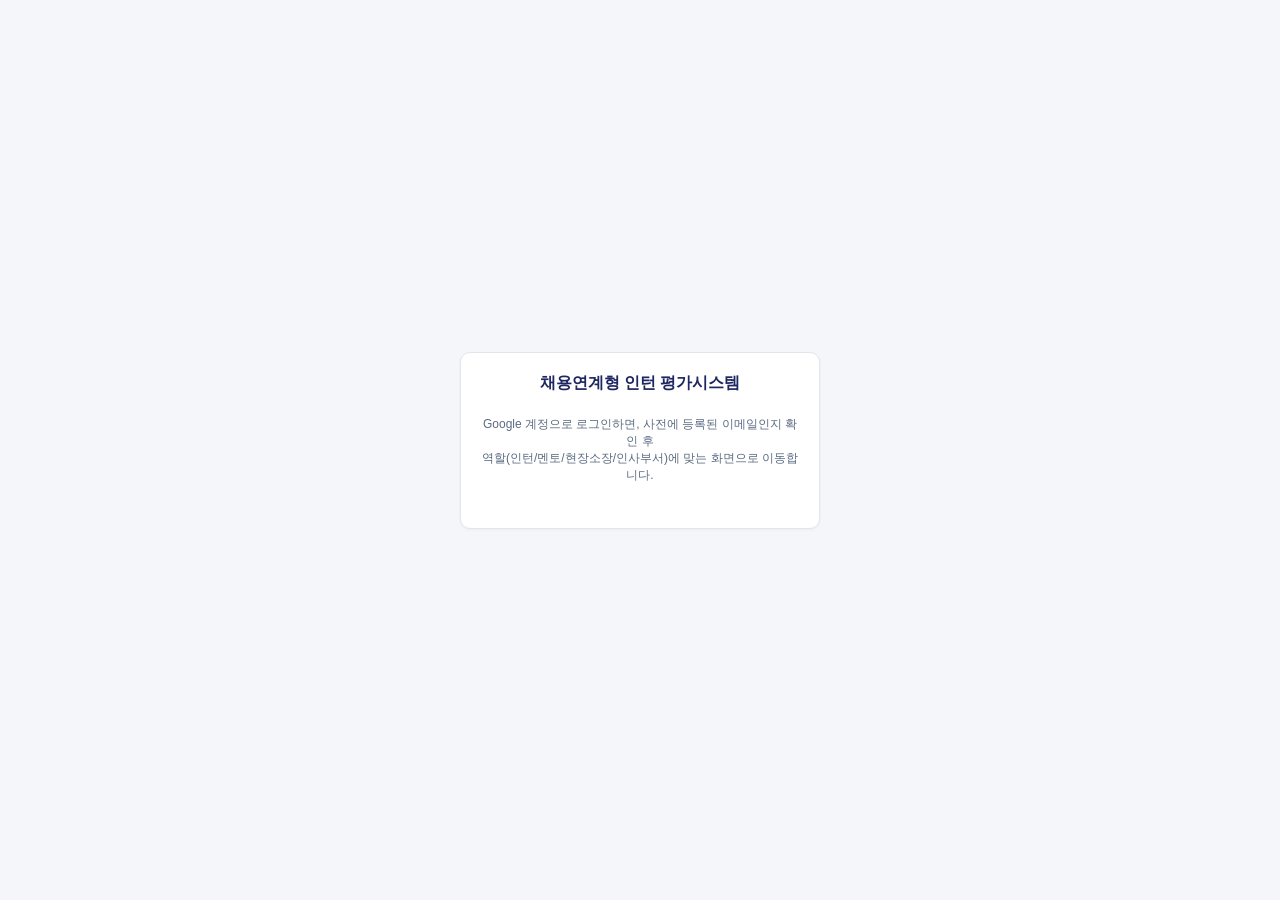
<file: index.html>
<!DOCTYPE html>
<html lang="ko">
<head>
<meta charset="UTF-8" />
<meta name="viewport" content="width=device-width, initial-scale=1" />
<title>채용연계형 인턴 평가시스템 — 로그인</title>
<link rel="stylesheet" href="css/style.css" />
<script src="https://accounts.google.com/gsi/client" async defer></script>
</head>
<body>
  <div id="loginScreen">
    <div class="card">
      <h2 style="border:none;">채용연계형 인턴 평가시스템</h2>
      <p class="muted-text">Google 계정으로 로그인하면, 사전에 등록된 이메일인지 확인 후<br/>역할(인턴/멘토/현장소장/인사부서)에 맞는 화면으로 이동합니다.</p>
      <div id="googleSignInBtn" style="display:flex;justify-content:center;margin-top:16px;"></div>
      <div id="loginError" class="error"></div>
    </div>
  </div>

  <script src="js/config.js"></script>
  <script src="js/api.js"></script>
  <script src="js/auth.js"></script>
  <script>
    // 이미 로그인 세션이 있으면 바로 라우팅
    (function () {
      const user = getCachedUser();
      if (user && getIdToken()) routeByRole(user);
    })();

    window.addEventListener('load', function () {
      initGoogleSignIn(function (user) {
        routeByRole(user);
      });
    });

    function routeByRole(user) {
      const map = {
        intern: 'pages/activity-log.html',
        mentor: 'pages/mentor.html',
        manager: 'pages/manager.html',
        hr: 'pages/hr.html'
      };
      window.location.href = map[user.role] || 'pages/activity-log.html';
    }
  </script>
</body>
</html>
</file>
<file: css/style.css>
:root {
  --navy: #1E2761;
  --orange: #D65A31;
  --dark: #1F2430;
  --muted: #5B6B82;
  --line: #E1E5EC;
  --bg: #F5F6FA;
  --subhead: #EEF1F8;
  --ok: #1E8E5A;
  --warn: #C98A0A;
  --danger: #C0392B;
  --white: #FFFFFF;
}

* { box-sizing: border-box; }

body {
  margin: 0;
  font-family: "Pretendard", "Malgun Gothic", "맑은 고딕", -apple-system, sans-serif;
  background: var(--bg);
  color: var(--dark);
}

.topbar {
  background: var(--navy);
  color: var(--white);
  padding: 14px 24px;
  display: flex;
  align-items: center;
  justify-content: space-between;
}
.topbar .title { font-weight: 700; font-size: 16px; }
.topbar .user { font-size: 13px; opacity: 0.85; }
.topbar button {
  background: var(--orange); color: white; border: none; border-radius: 6px;
  padding: 6px 12px; font-size: 13px; cursor: pointer;
}

.container { max-width: 1080px; margin: 0 auto; padding: 24px; }

.card {
  background: var(--white);
  border: 1px solid var(--line);
  border-radius: 10px;
  padding: 20px;
  margin-bottom: 20px;
  box-shadow: 0 1px 3px rgba(0,0,0,0.04);
}
.card h2 {
  font-size: 16px; color: var(--navy); margin: 0 0 14px 0;
  border-bottom: 2px solid var(--navy); padding-bottom: 8px;
}
.card h3 { font-size: 14px; color: var(--navy); margin: 18px 0 8px; }

.grid { display: grid; gap: 16px; }
.grid.cols-2 { grid-template-columns: 1fr 1fr; }
.grid.cols-3 { grid-template-columns: repeat(3, 1fr); }
@media (max-width: 720px) { .grid.cols-2, .grid.cols-3 { grid-template-columns: 1fr; } }

table { width: 100%; border-collapse: collapse; font-size: 13px; }
th, td { border: 1px solid var(--line); padding: 8px 10px; text-align: left; vertical-align: top; }
th { background: var(--navy); color: white; font-weight: 600; }
tr:nth-child(even) td { background: #FAFBFD; }

.badge {
  display: inline-block; padding: 2px 8px; border-radius: 999px; font-size: 12px; font-weight: 600;
}
.badge.ok { background: #E6F4EC; color: var(--ok); }
.badge.warn { background: #FBF0DC; color: var(--warn); }
.badge.danger { background: #FBE7E4; color: var(--danger); }
.badge.muted { background: var(--subhead); color: var(--muted); }

label { display: block; font-size: 13px; font-weight: 600; margin: 12px 0 4px; color: var(--dark); }
input[type=text], input[type=date], input[type=email], textarea, select {
  width: 100%; padding: 8px 10px; border: 1px solid var(--line); border-radius: 6px; font-size: 14px;
  font-family: inherit;
}
textarea { min-height: 70px; resize: vertical; }

.btn {
  display: inline-block; background: var(--navy); color: white; border: none; border-radius: 6px;
  padding: 10px 18px; font-size: 14px; font-weight: 600; cursor: pointer; margin-top: 14px;
}
.btn.secondary { background: var(--white); color: var(--navy); border: 1px solid var(--navy); }
.btn.orange { background: var(--orange); }
.btn:disabled { opacity: 0.5; cursor: not-allowed; }

.notice {
  background: var(--subhead); border-left: 4px solid var(--navy); padding: 10px 14px;
  font-size: 13px; color: var(--dark); border-radius: 4px; margin-bottom: 16px;
}
.error { color: var(--danger); font-size: 13px; margin-top: 8px; }
.muted-text { color: var(--muted); font-size: 12px; }

.score-box {
  display: flex; align-items: baseline; gap: 8px;
  background: var(--subhead); border-radius: 8px; padding: 12px 16px; margin: 10px 0;
}
.score-box .num { font-size: 28px; font-weight: 800; color: var(--navy); }

.level-btns { display: flex; gap: 6px; margin-top: 4px; }
.level-btns button {
  flex: 1; padding: 8px 0; border: 1px solid var(--line); background: white; border-radius: 6px;
  font-size: 13px; cursor: pointer;
}
.level-btns button.active { background: var(--navy); color: white; border-color: var(--navy); }

#loginScreen { display: flex; align-items: center; justify-content: center; min-height: 100vh; }
#loginScreen .card { width: 360px; text-align: center; }
</file>
